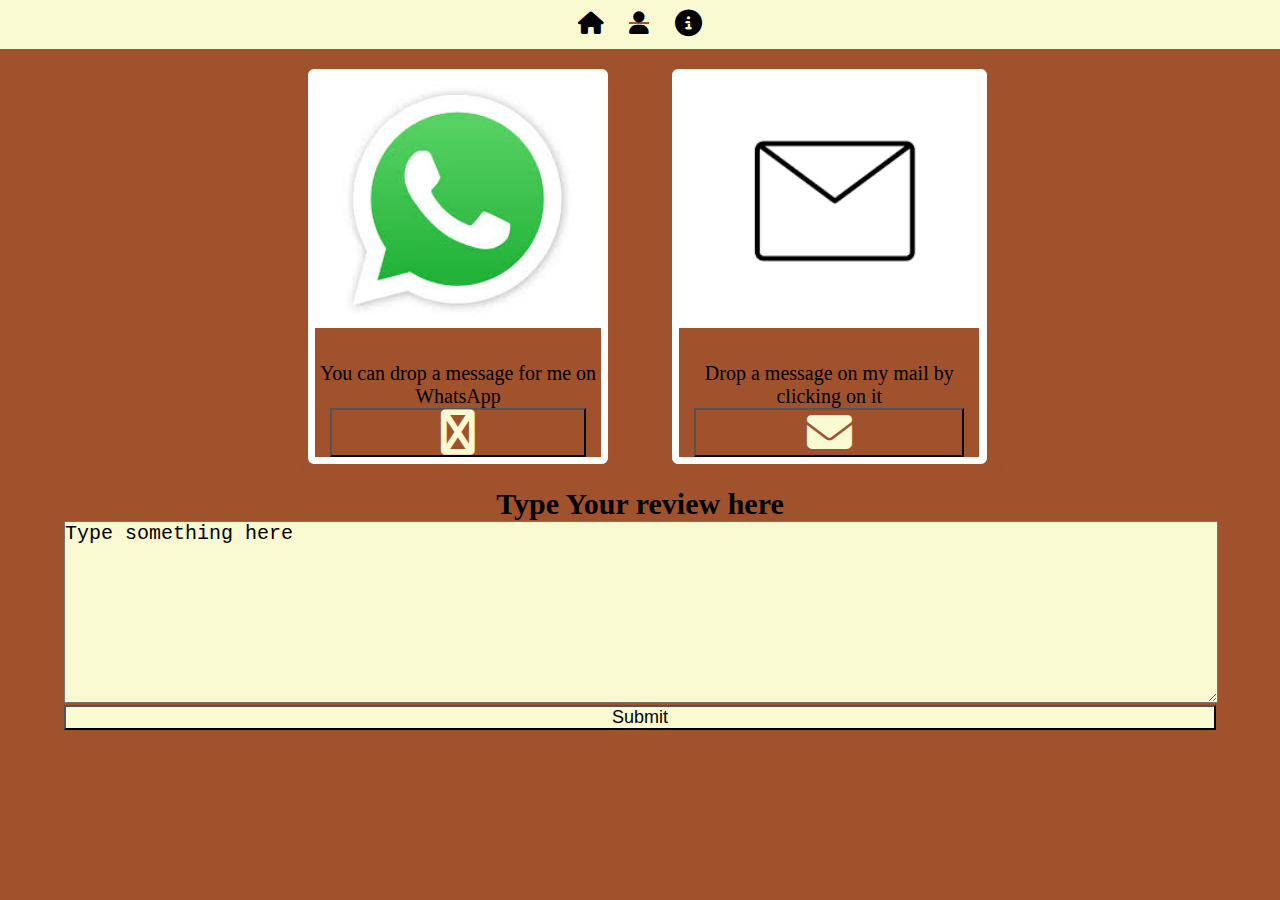
<file: Contact/contact.html>
<!DOCTYPE html>
<html lang="en">

<head>
    <meta charset="UTF-8">
    <meta name="viewport" content="width=device-width, initial-scale=1.0">
    <title>Contact me</title>
    <link rel="stylesheet" href="./contact.css">
    <link rel="stylesheet" href="https://cdnjs.cloudflare.com/ajax/libs/font-awesome/6.5.1/css/all.min.css">

</head>

<body>
    <nav class="nav">
        <h4 class="content"><i class="fas fa-lg fa-home"></i></h4>
        <h4 id="Text"><a href="../index.html">Home</a> </h4>
        <h4 class="content"><i class="fas fa-user fa-lg"></i></h4>
        <h4 id="Text"><a href="">Contact</a></h4>
        <h4 class="content"><i class="fas fa-info-circle fa-xl"></i></h4>
        <h4 id="Text"> <a href="">About</a></h4>
    </nav>
    <div class="cards">
        <div class="WhatsApp">
            <div class="card">
                <img src="../images/download.jpeg" alt="Card Image" class="card-img">
                <div class="card-content">
                    <h2 class="card-title">WhatsApp</h2>
                    <p class="card-description">You can drop a message for me on WhatsApp <br>
                        <button><a href="https://wa.me/[923170791589]" target="_blank"><i
                                    class="fas fa-whatsapp fa-3x"></i></a></button>
                    </p>

                </div>
            </div>
        </div>
        <div class="Mail">
            <div class="card">
                <img src="../images/download (1).png" alt="Card Image" class="card-img">
                <div class="card-content">
                    <h2 class="card-title">Mail</h2>
                    <p class="card-description">Drop a message on my mail by clicking on it <br>
                        <button><a href="mailto:umarasif650@gmail.com"><i class="fas fa-envelope fa-3x"></i>
                            </a></button>
                    </p>

                </div>
            </div>
        </div>
    </div>
    </div>
    </div>
    <div class="review">
        <h2>Type Your review here</h2>
        <textarea name="reviews" id="reviews">Type something here</textarea><br>
        <button>Submit</button>
    </div>
</body>

</html>
</file>
<file: Contact/contact.css>
*{
    background-color:sienna;
    font-size: 10px;
    margin: 0;
    padding: 0;
}
.nav{
    display: flex;
    width:100%;
    background-color: lightgoldenrodyellow;
    justify-content: center;
}
.nav h4{
    padding: 1%;
    font-size: 1.8rem;
    margin-inline: 1rem;
    margin: 1px 0;
    background-color: lightgoldenrodyellow;
}
.nav h4:hover{ 
    display: none;
}
.nav #Text{
    display: none;
    background-color: lightgoldenrodyellow;
}
.content:hover + #Text{
    display: block;
    cursor: progress;
    background-color: sienna;
    border-radius: 90%;
    font-size: 1.9rem;
}
.mail{
    display: contents;
    text-align: center;
}
.mail h2{
    font-size: 2rem;
}
button a{
    text-decoration: none;
    color:lightgoldenrodyellow;
    background-color: sienna;
    font-size: 1.5rem;
}
button{
    display:grid;
    width: 90%;
    font-size: large;
    margin-left: 5%;
}
.phone{
    display: flex;
    font-size: 2rem;
}
.cards{
    display: flex;
    justify-content: center;
    align-items: center;
    background-color:sienna;
}
.card{
    display:inline-block;
    background-color: white;
    border-radius: 8px;
    box-shadow: 5px 4px 8px sienna;
    max-width: 300px;
    overflow: hidden;
    text-align: center;
    border: 2px solid sienna;
    margin: 5% 30px;
    padding: 2%;
}
.card p{
    font-size: 2rem;
}
.card h2{
    font-size: 3rem;
    color: sienna;
}
.card-img{
    background: none;
    background-color:lightgoldenrodyellow ;
    min-width: 30%;
    height: 250px;
    object-fit: cover;
    background: none;
}
a{
    text-decoration: none;
    color: black;
    font-size: 1.8rem;
}
.review h2{
text-align: center;
font-size: 3rem;
}
.review textarea{
height: 20vh;
width: 90vw;
background-color: lightgoldenrodyellow;
font-size: 2rem;
margin: 0 5vw;
}
.review button{
    background-color: lightgoldenrodyellow;
    width: 90vw;
}
</file>
